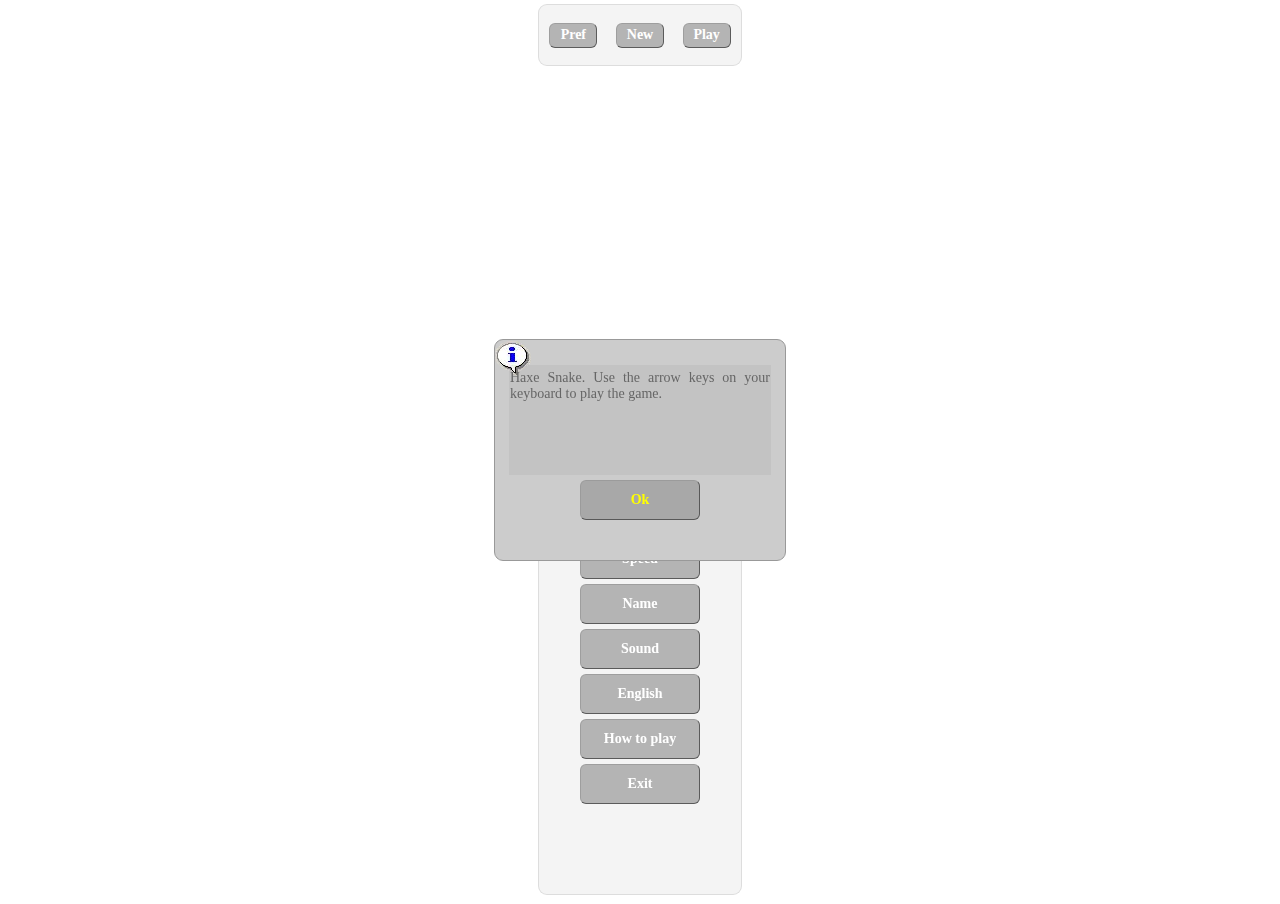
<file: abv-samples/res/ui/default/gui.html>
<?xml version="1.0" encoding="UTF-8"?>
<html>
<head>
<link rel="stylesheet" type="text/css" href="gui.css" />
<title>GUI</title>
</head>
<body>
	
	<div id="main" class="hbox">
		<button id="btnpref" action="['STATE,menu,STATE']">Pref</button>
		<button id="btnnew" action="['CLICK,Game,NEW','STATE,menu,CLOSE']">New</button>
		<button id="btnplay" 
			states = "[
			{'text':'Play'},
			{'text':'Pause'}
			]"
		action="['CLICK,menu,CLOSE','STATE,Game,MSG,cmPlay']">Play</button>
	</div>

	<div id="menu" class="vbox" visible="false">
		<button id="btn0" 
			states = "[
			{'text':'Style'},
			{'text':'Blue'},
			{'text':'Green'}
			]"
		action="['STATE,Game,MSG,cmStyle']">Color</button>
		<button id="btn1" 
			states = "[
			{'text':'Speed 1'},
			{'text':'Speed 2'},
			{'text':'Speed 3'},
			{'text':'Speed 4'},
			{'text':'Speed 5'},
			{'text':'Speed 6'}
			]"
			action="['STATE,Game,MSG,cmSpeed']"	>Speed</button>
		<button id="btn2" action="['CLICK,mbox,OPEN']" >Name</button>
		<button id="btn3" 
			states="[
			{'text':'Sound OFF'},
			{'text':'Sound ON'}
			]" 
			action="['STATE,App,MSG,cmSound']" >Sound</button>
		<button id="btn4" 
			states = "[
			{'text':'English'},
			{'text':'Castellano'},
			{'text':'Български'}]"
			action="['STATE,Gui,MSG,cmLang']" >English</button>
		<button id="btn5" action="['CLICK,mbox,OPEN']">How to play</button>
		<button id="btn6" action="['CLICK,App,EXIT']">Exit</button>
	</div>
	
	<div id="mbox" class="dialog" visible="false">
		<div id="mboxLabel" class="label">Haxe Snake.
Use the arrow keys on your keyboard to play the game.
		</div>
		<button id="mboxOk" class="ctr" action="['CLICK,mbox,CLOSE','STATE,Game,NEW']">Ok</button>
	</div>
	
</body>
</html>
</file>
<file: abv-samples/res/ui/default/gui.css>
/* CSS example file */

/* 	
	Element <- Class <- ID <- Class#ID
	Button <- .dialog <- #btnOk <- .dialog#btnOk
	'display' is only for preview 'skin.xml' with Firefox
:link	 
:visited 
:active 
:hover	 
:focus	 
::first-letter	 
::first-line	 
:first-child	 
::before	 
::after	 
:lang(language)	  

*/
#main
{
	margin: auto;
	margin-top: 4px;
    top: 4px;
    left: 0;
    bottom: 0;
    right: 0;
	height:50px;
	padding-top: 5px;
	padding-bottom: 5px;
	border-radius:9px;
}
/* .hbox button{float:right;} */
#menu 
{	
	margin: auto;
    position: fixed;
    left: 0;
    bottom: 0;
    right: 0;

	top:70px;
	height: 400px;

	padding-top: 20px;
	padding-bottom: 5px;  

	margin-bottom: 5px;  
    margin-left: auto;
    margin-right: auto; 
/*	box-shadow: 10px 10px 5px 1px #888888; */
	border-radius:9px;
}
#btnplay
{
	width:48px;
	height:25px;
	margin: auto;
}
#btnnew
{
	width:48px;
	height:25px;
	margin: auto;
}
#btnpref
{
	width:48px;
	height:25px;
	margin: auto;
}

.hbox
{
	display: flex; 
    align-items: center; 
	width:200px;
}
.vbox
{
	width:200px;
}

div
{
    margin: auto;
 
	padding: 1px;
	padding-top: 5px;
	padding-bottom: 5px;

	border-width: 1px ;
	border-style:solid ;
	border-color:rgba(17,17,17,0.1);
	background-color: rgba(34,34,34,0.05);
}

.ctr#mboxOk{color:#ff0;}


.dialog
{ 
	width: 280px;
	height: 210px;



	padding: 5px;

	border-width: 1px ;
	border-color: #999;
	border-style: solid;
	border-radius:9px;

	background-color: #ccc;
	background-image: url('img/information.png') ;
	background-repeat:no-repeat;
	background-position:left top;
	margin: auto;
    position: fixed;
    top: 0;
    left: 0;
    bottom: 0;
    right: 0;
    display: block; 
/*  display: none; */
}

.error
{
	background-image: url('img/error.png') ;
	background-repeat:no-repeat;
	background-position:left top;

}
/* This is
a multi-line
comment 222*/
.label
{
	border-width: 0 ;
	color:#666;
	background-color: rgba(34,34,34,0.05);
	width: 260px;
	height: 100px;
	margin-top: 20px;
	margin-right: auto;
	margin-bottom: 0px;
	margin-left: auto; 
/*	vertical-align:middle; */
	
 	font-family: "DefaultFont";
 	src: url('font/regular.ttf')  format('truetype');
	font-style: normal; /* italic */
	font-size: 14px;
	font-weight:normal; 
	display:block;
	text-align:justify;
}
/*
@font-face {
    font-family: 'DefaultFont';
    src: url('font/regular.ttf') format('truetype');
    font-weight: normal;
    font-style: normal;
}
*/

body
{
	width: 100%;
	height: 100%;
/*	background: linear-gradient(#aaa, #eee); */
	padding: 0;
    margin: 0;
}

/* бутони */
button
{	
	width: 120px; 
	height: 40px;
	color:#fff;
	margin-top: 5px;
	margin-right: auto;
	margin-bottom: 5px;
	margin-left: auto; 
/*
	padding-left: auto;
	padding-right: auto;
	padding-top: 5px;
	padding-bottom: 5px;
*/	  
	border-width:1px;
	border-color:rgba(153,153,153,0.8);
	border-radius:6px;
	display:block;
/*	text-align:center; */
 	font-family: "DefaultFont";
 	src: url('font/regular.ttf')  format('truetype');
	font-style: normal; /* italic */
	font-size: 14px;
	font-weight:bold;
	background-color: rgba(153,153,153,0.7);
/*	background-image: url('img/btn-right.png');*/
	background-repeat:no-repeat;
	background-position:right    top;
}

button:hover
{
	color:rgba(0,0,0,0.7);	
	background-color: rgba(51,181,229,0.7);
/*	background-image: url('img/btn-right-over.png'); */
}
</file>
